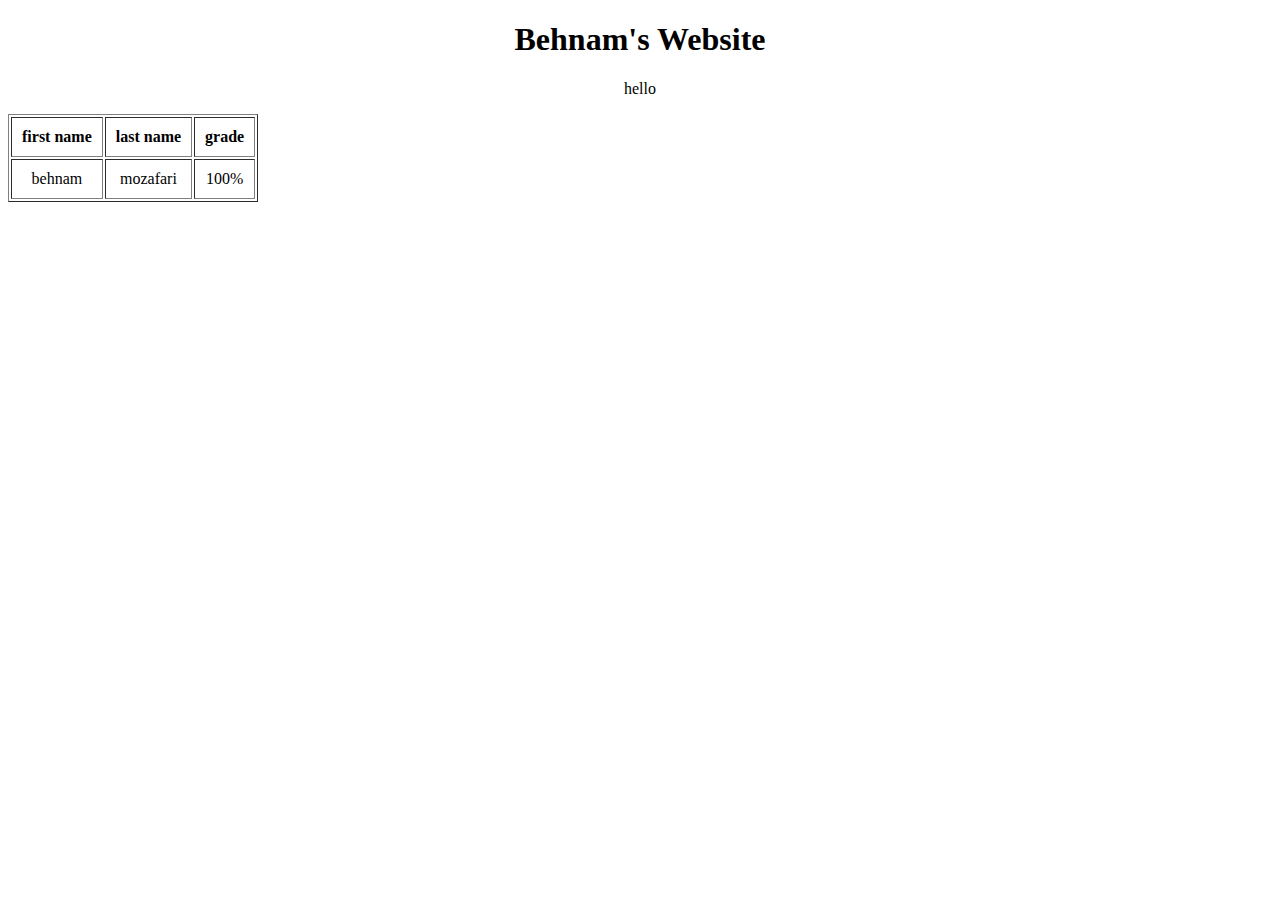
<file: basic-html/index.html>
<!DOCTYPE html>
<html lang="en">

<head>
    <title>Behnam's Website</title>
    <link rel="stylesheet" type="text/css" href="index.css" />
</head>

<body>
    <div class="headerdiv">
        <h1>Behnam's Website</h1>
        <p> hello </p>
        <table border="1" cellpadding="10%">
            <tr>
                <th>
                    first name
                </th>
                <th>
                    last name
                </th>
                <th>
                    grade
                </th>
            </tr>
            <tr>
                <td>
                    behnam
                </td>
                <td>
                    mozafari
                </td>
                <td>
                    100%
                </td>
            </tr>
        </table>
    </div>
</body>

</html>
</file>
<file: basic-html/index.css>
.headerdiv{
    text-align: center;
    align-items: center;
}
</file>
